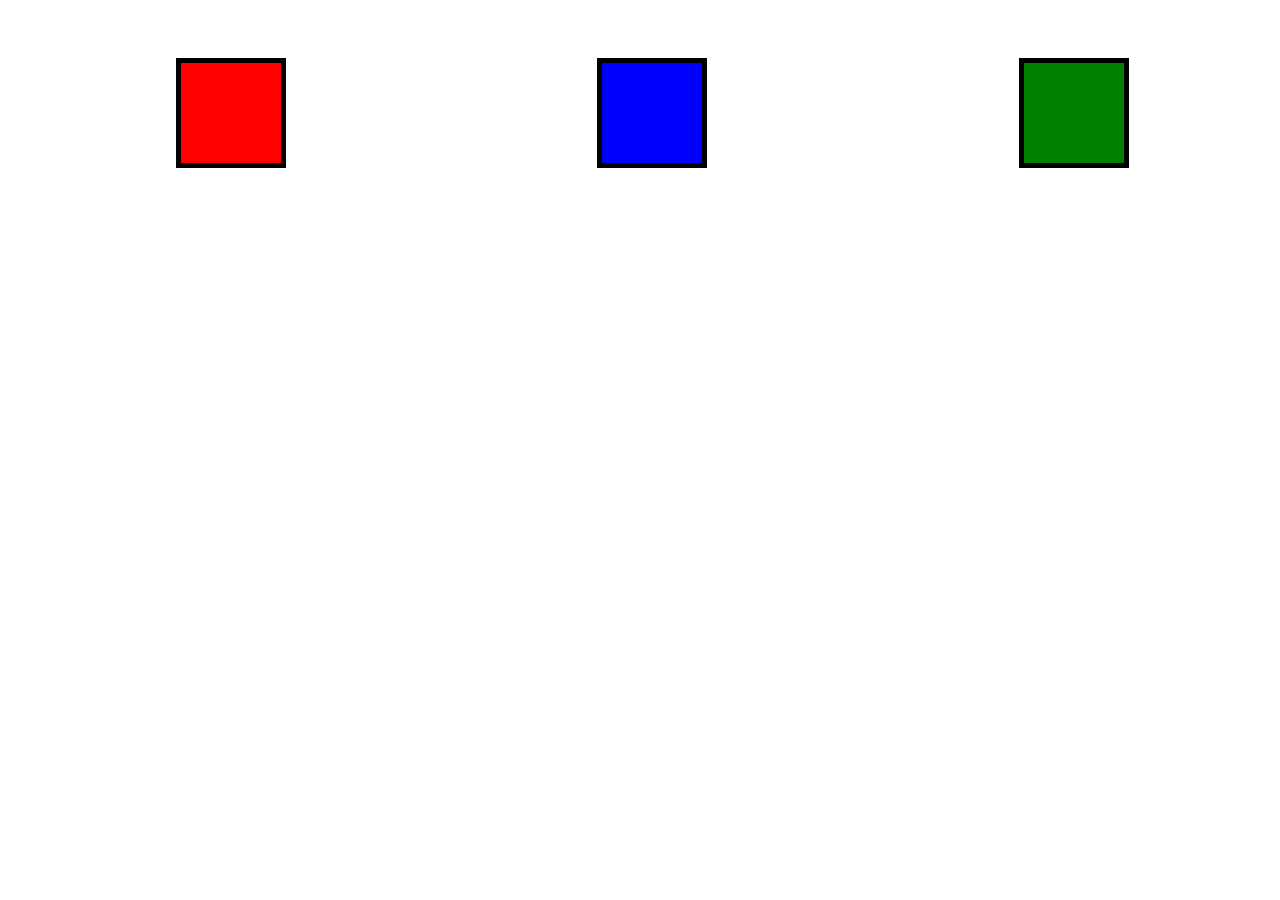
<file: practice/index.html>
<!DOCTYPE html>
<html>
    <head>
        <title>Flexboxes</title>
        <link rel="stylesheet" type="text/css" href="main.css">
    </head>
    <body>

        <div id="parent">
            <div class="child red"></div>
            <div class="child blue"></div>
            <div class="child green"></div>
        </div>
    </body>
</html>
</file>
<file: practice/main.css>
/* 1. use flexbox to make the boxes centered in a column on the page */
/* 2. use flexbox to make the boxes in a column on the right side of the page*/
/* 3. use flexbox to reverse the order of the boxes in a row in the vertical center of the page.
	All of the items should have even space around them.*/

#parent {
	display: flex;
	flex-direction: row;
	align-items: flex-start;
	justify-content: space-around;
}

/* you do not need to modify below */
.child {
    display: block;
    width: 100px;
    height: 100px;
    border: 5px solid black;
    margin: 50px 0px 50px 25px;
}

.red {
    background-color: red;
}

.blue {
    background-color: blue;
}

.green {
    background-color: green;
}
</file>
